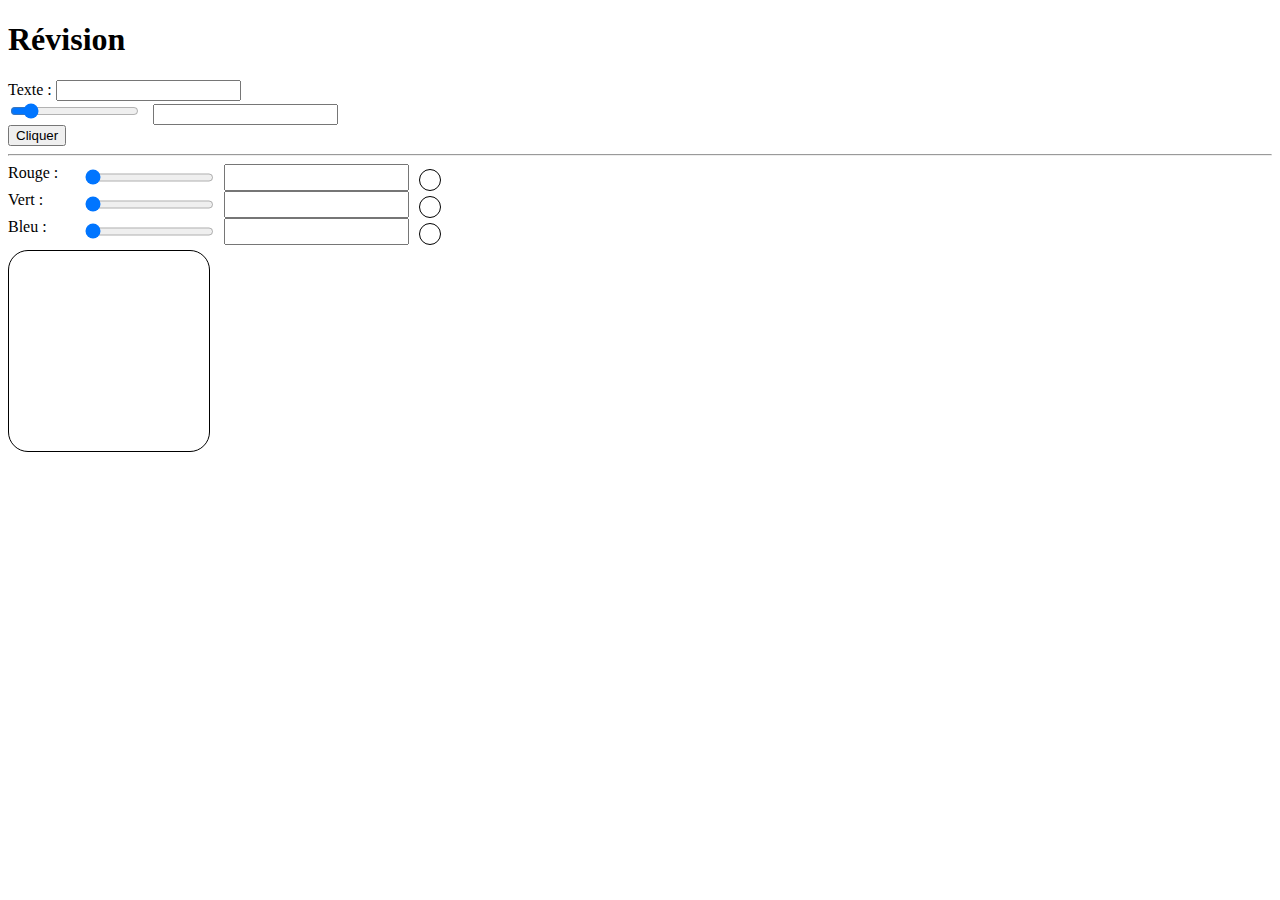
<file: revision/index.html>
<!DOCTYPE html>
<html lang="en">
<head>
    <meta charset="UTF-8">
    <meta name="viewport" content="width=device-width, initial-scale=1.0">
    <title>Document</title>
    <link rel="stylesheet" href="styles.css">
    <script src="script.js" defer></script>
</head>
<body>

    <h1>Révision</h1>

    <header>
        <form id="form">
            Texte : <input type="text" id="text"> </br>
            <input type="range" id="range" min="10" max="100" value="20">
            <input type="text" id="rangeValue" readonly></br>
            <button id="clickMe">Cliquer</button>

            <hr>

            <div class="boite">
                <p>Rouge :</p><input type="range" id="red" min="0" max="255" value="0">
                <input type="text" id="redValue">
                <div id="redColor" class="boite-color"></div></br>
            </div>

            <div class="boite">
                <p>Vert :</p><input type="range" id="green" min="0" max="255" value="0">
                <input type="text" id="greenValue">
                <div id="greenColor" class="boite-color"></div></br>
            </div>

            <div class="boite">
                <p>Bleu :</p><input type="range" id="blue" min="0" max="255" value="0">
                <input type="text" id="blueValue">
                <div id="blueColor" class="boite-color"></div></br>
            </div>

            <div id="color" class="boite-color"></div>

        </form>
    </header>

    <main id="main">
    
    </main>
    
</body>
</html>
</file>
<file: revision/styles.css>
main {
    display: flex;
    flex-wrap: wrap;
}

.boite-color {
    height: 200px;
    width: 200px;
    margin-top: 5px;
    border: 1px solid black;
    border-radius: 20px;
}

#redColor, #greenColor, #blueColor {
    height: 20px;
    width: 20px;
    border: 1px solid black;
    border-radius: 20px;
}

.boite {
    display: flex;
    flex-direction: row;
}

p {
    width: 75px;
    margin: 0;
}

input {
    margin-right: 10px;
}
</file>
